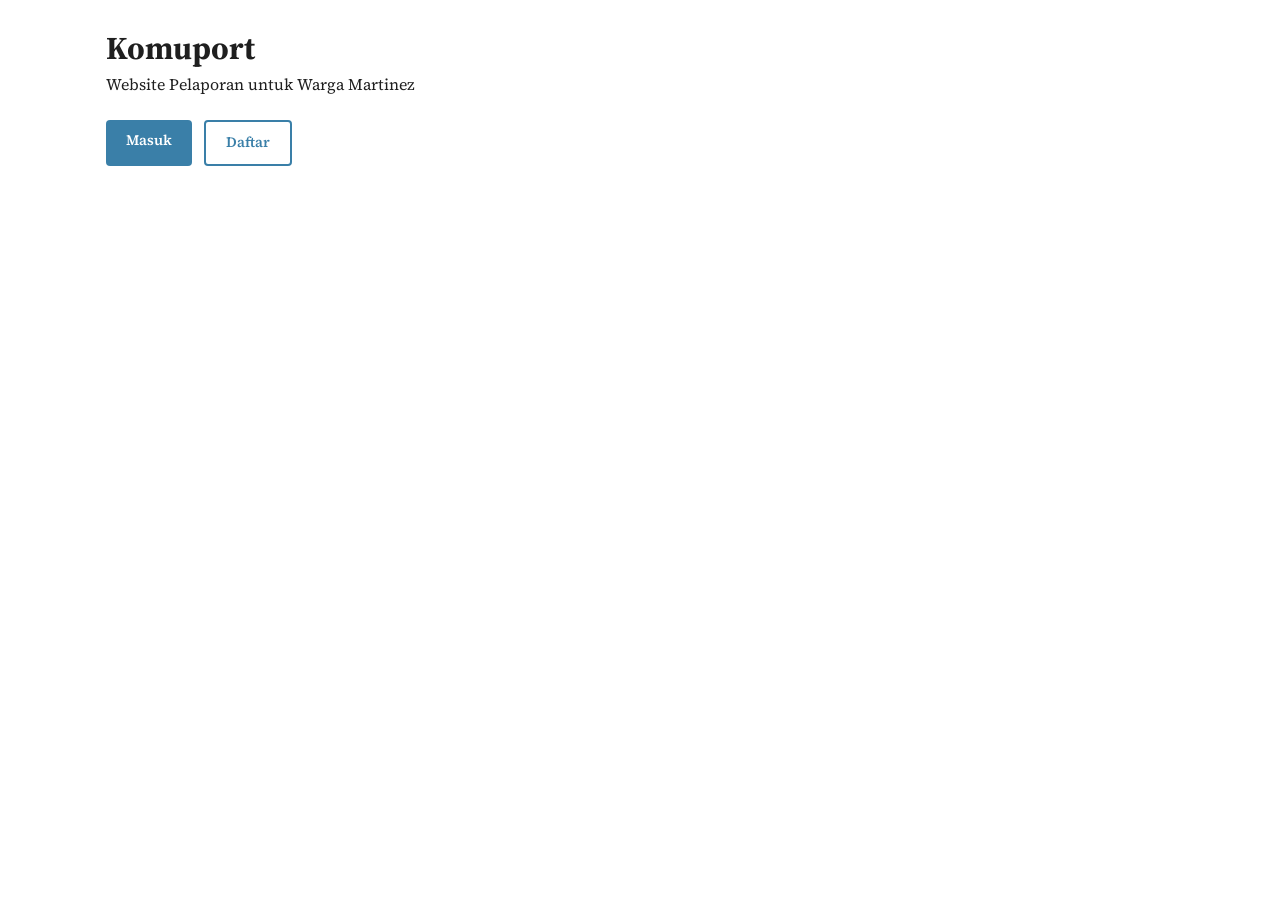
<file: frontend/index.html>
<!DOCTYPE html>
<html lang="id">
<head>
  <meta charset="UTF-8">
  <meta name="viewport" content="width=device-width, initial-scale=1.0">
  <title>Komuport - Website Pelaporan Warga Martinez</title>
  <link rel="stylesheet" href="css/style.css">
</head>
<body>
  <!-- HALAMAN AWAL (FRONTEND MURNI)
       Belum ada koneksi ke Firebase di halaman ini.
       Tampilan akhirnya akan disesuaikan dengan desain Figma. -->
  <main class="container">
    <h1>Komuport</h1>
    <p>Website Pelaporan untuk Warga Martinez</p>

    <nav class="tombol-awal">
      <a href="login.html" class="tombol">Masuk</a>
      <a href="register.html" class="tombol tombol-garis">Daftar</a>
    </nav>
  </main>
</body>
</html>
</file>
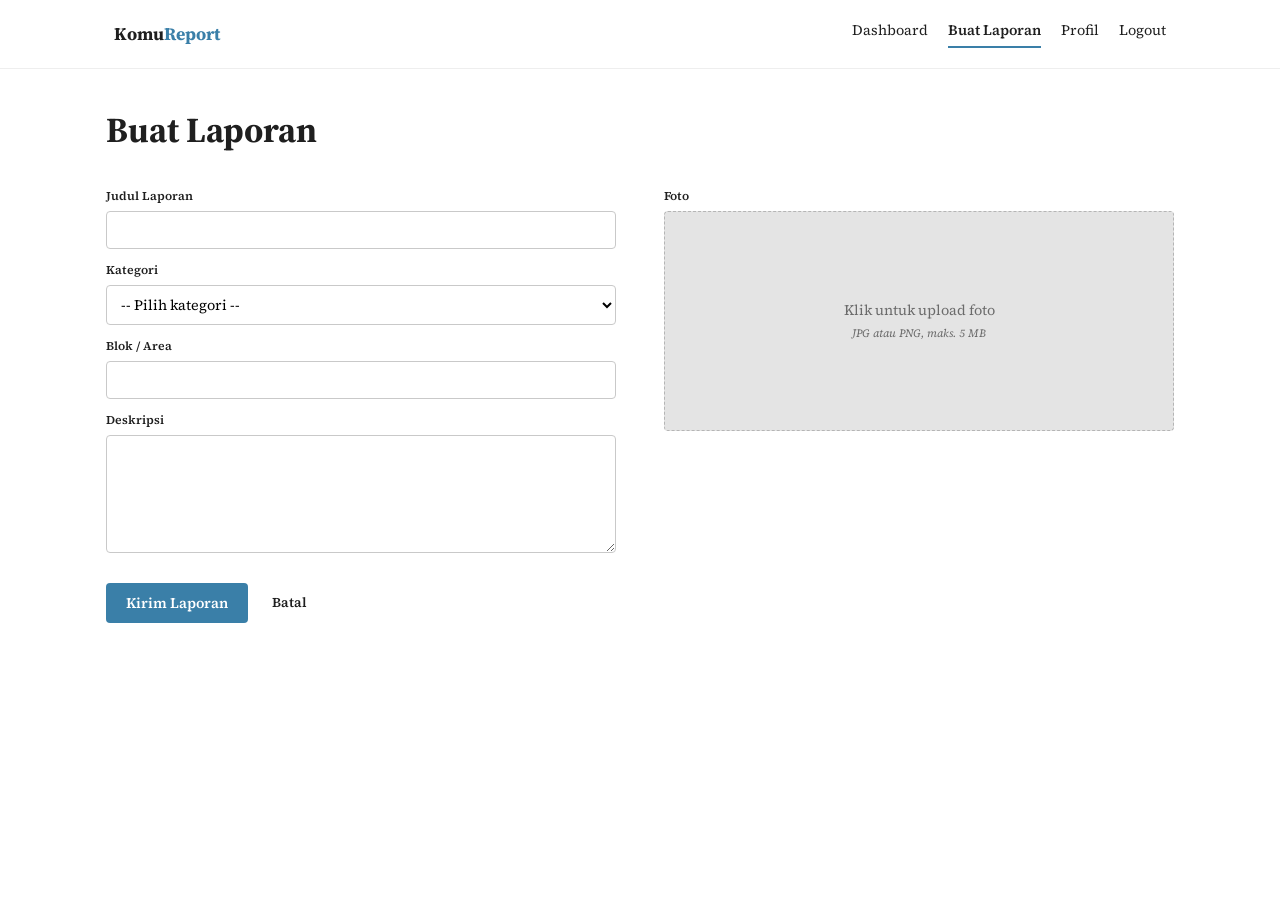
<file: frontend/laporan.html>
<!DOCTYPE html>
<html lang="id">
<head>
  <meta charset="UTF-8">
  <meta name="viewport" content="width=device-width, initial-scale=1.0">
  <title>Buat Laporan - KomuReport</title>
  <link rel="stylesheet" href="css/style.css">
</head>
<body>

  <!-- ===== HEADER NAVIGASI ===== -->
  <header class="header">
    <div class="header-isi">
      <a href="dashboarduser.html" class="brand-nama">Komu<span>Report</span></a>
      <nav class="nav">
        <a href="dashboarduser.html">Dashboard</a>
        <a href="buat-laporan.html" class="aktif">Buat Laporan</a>
        <a href="profil.html">Profil</a>
        <a href="login.html">Logout</a>
      </nav>
    </div>
  </header>

  <main class="container">
    <div class="judul-halaman">
      <h1>Buat Laporan</h1>
    </div>

    <form id="form-laporan" class="form-laporan">

      <!-- ===== KOLOM KIRI: isian teks ===== -->
      <div class="form-kolom">
        <label for="judul">Judul Laporan</label>
        <input type="text" id="judul" name="judul" required>

        <label for="kategori">Kategori</label>
        <select id="kategori" name="kategori" required>
          <option value="">-- Pilih kategori --</option>
          <option>Barang Hilang</option>
          <option>Barang Ditemukan</option>
          <option>Hewan Hilang</option>
          <option>Hewan Ditemukan</option>
          <option>Kerusakan Fasilitas</option>
          <option>Kebersihan</option>
          <option>Keamanan</option>
          <option>Kendaraan Mencurigakan</option>
        </select>

        <label for="area">Blok / Area</label>
        <input type="text" id="area" name="area" required>

        <label for="deskripsi">Deskripsi</label>
        <textarea id="deskripsi" name="deskripsi" rows="5" required></textarea>
      </div>

      <!-- ===== KOLOM KANAN: foto ===== -->
      <div class="form-kolom">
        <label for="foto">Foto</label>
        <!-- Kotak putus-putus ini adalah label untuk input file.
             Kalau diklik, jendela pilih foto akan terbuka. -->
        <label for="foto" class="kotak-upload">
          <span>Klik untuk upload foto</span>
          <small>JPG atau PNG, maks. 5 MB</small>
        </label>
        <input type="file" id="foto" name="foto" accept="image/png, image/jpeg" class="input-tersembunyi">
      </div>

      <!-- ===== TOMBOL ===== -->
      <div class="form-tombol">
        <button type="submit" class="tombol">Kirim Laporan</button>
        <a href="dashboarduser.html" class="tombol-teks">Batal</a>
      </div>

    </form>
  </main>

</body>
</html>
</file>
<file: frontend/css/style.css>
/* =====================================================================
   KomuReport - style.css (frontend)
   Mobile-first: gaya HP ditulis dulu, lalu @media untuk laptop.
   ===================================================================== */

/* ---------- 1. Font & warna (diambil dari desain Figma) ---------- */
@import url("https://fonts.googleapis.com/css2?family=Source+Serif+4:ital,wght@0,400;0,600;0,700;1,400&display=swap");

:root {
  --biru-utama: #3a7fa8;     /* tombol, link, tulisan "Report" */
  --biru-muda: #a7cbf6;      /* panel kiri halaman login */
  --abu-panel: #e4e4e4;      /* panel kanan form */
  --abu-latar: #f4f4f4;      /* panel kiri halaman register */
  --garis: #c9c9c9;          /* garis kotak isian */
  --teks: #1f1f1f;
  --teks-pudar: #6b6b6b;
  --putih: #ffffff;
  --radius: 4px;
  --font: "Source Serif 4", Georgia, "Times New Roman", serif;
}

/* ---------- 2. Dasar ---------- */
* { box-sizing: border-box; margin: 0; padding: 0; }

body {
  font-family: var(--font);
  color: var(--teks);
  background: var(--putih);
  line-height: 1.5;
}

img { max-width: 100%; height: auto; }
a { color: var(--biru-utama); text-decoration: none; font-weight: 600; }
a:hover { text-decoration: underline; }

.container {
  width: 100%;
  max-width: 1100px;
  margin: 0 auto;
  padding: 24px 16px;
}
/* ---------- 3. Logo / brand ---------- */
.brand-nama { font-weight: 700; font-size: 1.1rem; }
.brand-nama span { color: var(--biru-utama); }
.brand-tagline {
  font-size: 0.6rem;
  letter-spacing: 0.2em;
  text-transform: uppercase;
  color: var(--teks-pudar);
}

/* ---------- 4. Tombol ---------- */
.tombol {
  display: inline-block;
  padding: 10px 20px;
  border: none;
  border-radius: var(--radius);
  background: var(--biru-utama);
  color: var(--putih);
  font-family: var(--font);
  font-size: 0.9rem;
  font-weight: 600;
  cursor: pointer;
  text-align: center;
}
.tombol:hover { filter: brightness(0.92); text-decoration: none; }
.tombol-penuh { width: 100%; }
.tombol-garis { background: transparent; color: var(--biru-utama); border: 2px solid var(--biru-utama); }

/* ---------- 5. Halaman awal (index.html) ---------- */
.tombol-awal { display: flex; gap: 12px; margin-top: 24px; }
/* ---------- 6. Halaman Login & Register ---------- */
.halaman-auth {
  min-height: 100vh;
  display: flex;
  flex-direction: column;          /* HP: panel bertumpuk atas-bawah */
}

/* Panel kiri: sambutan */
.auth-sambutan {
  display: flex;
  flex-direction: column;
  gap: 24px;
  padding: 24px 20px;
}
.auth-sambutan--biru { background: var(--biru-muda); }
.auth-sambutan--abu  { background: var(--abu-latar); }

.auth-judul h1 { font-size: 1.8rem; line-height: 1.15; }
.auth-judul p  { color: var(--teks-pudar); margin-top: 8px; }
.auth-footer   { display: none; font-size: 0.75rem; color: var(--teks-pudar); }

/* Panel kanan: area form */
.auth-form-area {
  flex: 1;
  background: var(--abu-panel);
  display: flex;
  justify-content: center;
  align-items: center;
  padding: 32px 20px;
}

.auth-form { width: 100%; max-width: 330px; }
.auth-form h2 { font-size: 1.3rem; margin-bottom: 16px; }

.auth-form label {
  display: block;
  font-size: 0.75rem;
  font-weight: 600;
  margin: 12px 0 6px;
}

.auth-form input {
  width: 100%;
  padding: 8px 10px;
  border: 1px solid var(--garis);
  border-radius: var(--radius);
  background: var(--putih);
  font-family: var(--font);
  font-size: 0.9rem;
}
.auth-form input:focus { outline: 2px solid var(--biru-utama); border-color: var(--biru-utama); }

/* Dua kolom (dipakai di halaman Register) */
.form-baris {
  display: grid;
  grid-template-columns: 1fr 1fr;
  gap: 8px;
}

.auth-form .tombol { margin-top: 24px; }
.auth-pindah { margin-top: 16px; font-size: 0.8rem; color: var(--teks-pudar); }
/* ---------- 7. Laptop / layar lebar ---------- */
@media (min-width: 768px) {
  .halaman-auth { flex-direction: row; }        /* panel kiri-kanan */

  .auth-sambutan {
    width: 50%;
    justify-content: space-between;             /* brand atas, judul tengah, footer bawah */
    padding: 56px 60px;
  }
  .auth-judul h1 { font-size: 2.6rem; max-width: 360px; }
  .auth-footer   { display: block; }

  .auth-form-area { width: 50%; }
}
/* =====================================================================
   BAGIAN 5 - HALAMAN DASHBOARD & HALAMAN SETELAH LOGIN
   ===================================================================== */

/* ---------- 8. Header navigasi ---------- */
.header { border-bottom: 1px solid #eeeeee; background: var(--putih); }
.header-isi {
  max-width: 1100px;
  margin: 0 auto;
  padding: 16px;
  display: flex;
  flex-wrap: wrap;                 /* HP: menu boleh turun ke baris kedua */
  justify-content: space-between;
  align-items: center;
  gap: 12px;
}
.header .brand-nama { color: var(--teks); text-decoration: none; }
.nav { display: flex; gap: 20px; }
.nav a {
  color: var(--teks);
  font-weight: 400;
  font-size: 0.9rem;
  padding-bottom: 4px;
  border-bottom: 2px solid transparent;
}
.nav a:hover { text-decoration: none; border-bottom-color: var(--garis); }
.nav a.aktif { font-weight: 600; border-bottom-color: var(--biru-utama); }

/* ---------- 9. Judul halaman ---------- */
.judul-halaman {
  display: flex;
  flex-direction: column;          /* HP: judul di atas, filter di bawah */
  gap: 16px;
  margin: 16px 0 24px;
}
.judul-halaman h1 { font-size: 2rem; line-height: 1.2; }
.subjudul { font-style: italic; color: var(--teks-pudar); font-size: 0.9rem; }

.aksi-halaman { display: flex; flex-wrap: wrap; align-items: center; gap: 16px; }

/* Filter Semua / Belum Selesai / Selesai */
.filter { display: flex; gap: 16px; }
.filter-item {
  background: none;
  border: none;
  font-family: var(--font);
  font-size: 0.85rem;
  color: var(--teks-pudar);
  cursor: pointer;
  padding: 0;
}
.filter-item.aktif { color: var(--teks); font-weight: 600; }

/* ---------- 10. Kartu laporan ---------- */
.grid-laporan {
  display: grid;
  grid-template-columns: 1fr;      /* HP: 1 kartu per baris */
  gap: 20px;
}

.kartu {
  border: 1px solid #dddddd;
  border-radius: 6px;
  overflow: hidden;
  background: var(--putih);
}

/* Tempat foto. Sementara diisi gambar pemandangan sederhana
   (pengganti foto). Nanti diganti foto asli dari laporan. */
.kartu-foto {
  height: 140px;
  background: linear-gradient(to bottom,
    #d6e9f7 0%, #d6e9f7 55%,
    #c8dd8f 55%, #c8dd8f 72%,
    #8fa236 72%, #8fa236 100%);
  background-size: cover;
  background-position: center;
}

.kartu-isi { padding: 12px 14px 14px; }
.kartu-tanggal { font-size: 0.7rem; color: var(--teks-pudar); }
.kartu h3 { font-size: 1rem; margin: 4px 0; }
.kartu-lokasi { font-size: 0.75rem; color: var(--teks-pudar); }
.kartu-bawah {
  display: flex;
  justify-content: space-between;
  align-items: center;
  margin-top: 12px;
  font-size: 0.75rem;
}

/* ---------- 11. Badge status ---------- */
.badge {
  display: inline-block;
  padding: 2px 10px;
  border-radius: 999px;
  font-size: 0.65rem;
  font-weight: 600;
}
.badge-belum   { background: #fbdcdc; color: #a33a3a; }   /* Belum Selesai */
.badge-proses  { background: #fdeccb; color: #93611a; }   /* Diproses */
.badge-selesai { background: #d6e7fb; color: #2d5f8f; }   /* Selesai */

/* ---------- 12. Laptop / layar lebar (halaman setelah login) ---------- */
@media (min-width: 768px) {
  .header-isi { padding: 20px 24px; }
  .judul-halaman {
    flex-direction: row;           /* judul kiri, filter + tombol kanan */
    justify-content: space-between;
    align-items: flex-end;
  }
  .judul-halaman h1 { font-size: 2.2rem; }
  .grid-laporan { grid-template-columns: repeat(2, 1fr); }
}

@media (min-width: 1024px) {
  .grid-laporan { grid-template-columns: repeat(4, 1fr); }   /* 4 kartu seperti Figma */
}
/* =====================================================================
   BAGIAN 6 - HALAMAN BUAT LAPORAN
   ===================================================================== */

/* ---------- 13. Form laporan ---------- */
.form-laporan {
  display: grid;
  grid-template-columns: 1fr;      /* HP: semua bertumpuk */
  gap: 8px 48px;
}

.form-kolom label {
  display: block;
  font-size: 0.75rem;
  font-weight: 600;
  margin: 12px 0 6px;
}

.form-kolom input,
.form-kolom select,
.form-kolom textarea {
  width: 100%;
  padding: 8px 10px;
  border: 1px solid var(--garis);
  border-radius: var(--radius);
  background: var(--putih);
  font-family: var(--font);
  font-size: 0.9rem;
}
.form-kolom textarea { resize: vertical; }
.form-kolom input:focus,
.form-kolom select:focus,
.form-kolom textarea:focus { outline: 2px solid var(--biru-utama); border-color: var(--biru-utama); }

/* Kotak upload foto (garis putus-putus) */
.form-kolom .kotak-upload {
  display: flex;
  flex-direction: column;
  justify-content: center;
  align-items: center;
  gap: 4px;
  height: 180px;
  margin: 0;
  border: 1.5px dashed #b5b5b5;
  border-radius: var(--radius);
  background: var(--abu-panel);
  color: var(--teks-pudar);
  font-weight: 400;
  font-size: 0.9rem;
  cursor: pointer;
}
.kotak-upload small { font-style: italic; font-size: 0.7rem; }
.kotak-upload:hover { border-color: var(--biru-utama); }

/* Input file asli disembunyikan, diganti kotak di atas */
.input-tersembunyi { display: none; }

/* Tombol Kirim + Batal */
.form-tombol { display: flex; align-items: center; gap: 24px; margin-top: 16px; }
.tombol-teks { color: var(--teks); font-size: 0.85rem; }

/* ---------- 14. Laptop: dua kolom ---------- */
@media (min-width: 768px) {
  .form-laporan { grid-template-columns: 1fr 1fr; }
  .form-kolom .kotak-upload { height: 220px; }
}
/* =====================================================================
   BAGIAN 7 - HALAMAN DETAIL LAPORAN (user & admin)
   ===================================================================== */

/* ---------- 15. Link kembali ---------- */
.link-kembali {
  display: inline-block;
  font-size: 0.75rem;
  margin: 8px 0 16px;
}

/* ---------- 16. Tata letak detail ---------- */
.detail {
  display: grid;
  grid-template-columns: 1fr;      /* HP: foto di atas, info di bawah */
  gap: 32px;
}

.detail-utama h1 { font-size: 2rem; line-height: 1.2; }
.detail-meta { font-size: 0.75rem; color: var(--teks-pudar); margin: 6px 0 16px; }

/* Foto laporan (sementara gambar pengganti, nanti foto asli) */
.detail-foto {
  width: 100%;
  aspect-ratio: 16 / 10;
  background: linear-gradient(to bottom,
    #d6e9f7 0%, #d6e9f7 55%,
    #c8dd8f 55%, #c8dd8f 72%,
    #8fa236 72%, #8fa236 100%);
  background-size: cover;
  background-position: center;
}

/* ---------- 17. Kolom informasi ---------- */
.info-blok { margin-bottom: 20px; font-size: 0.9rem; }
.info-label {
  font-size: 0.6rem;
  font-weight: 600;
  letter-spacing: 0.15em;
  text-transform: uppercase;
  color: var(--teks-pudar);
  margin-bottom: 6px;
}

/* ---------- 18. Komentar ---------- */
.komentar { margin-bottom: 10px; font-size: 0.85rem; }
.komentar-penulis {
  font-size: 0.6rem;
  font-weight: 600;
  letter-spacing: 0.1em;
  text-transform: uppercase;
  color: var(--teks-pudar);
}

.form-komentar { margin-top: 12px; }
.form-komentar input {
  width: 100%;
  padding: 8px 10px;
  border: 1px solid var(--garis);
  border-radius: var(--radius);
  font-family: var(--font);
  font-size: 0.85rem;
  margin-bottom: 10px;
}
.form-komentar input:focus { outline: 2px solid var(--biru-utama); border-color: var(--biru-utama); }

/* ---------- 19. Laptop: dua kolom ---------- */
@media (min-width: 768px) {
  .detail { grid-template-columns: 1.1fr 1fr; gap: 40px; }
  .detail-utama h1 { font-size: 2.2rem; }
}
/* =====================================================================
   BAGIAN 8 - HALAMAN DASHBOARD ADMIN
   ===================================================================== */

/* ---------- 20. Kotak statistik ---------- */
.statistik {
  display: grid;
  grid-template-columns: repeat(3, 1fr);   /* 3 kotak sejajar, juga di HP */
  gap: 12px;
  max-width: 400px;
  margin: 0 auto 28px;
}
.statistik-kotak {
  background: var(--biru-utama);
  color: var(--putih);
  border-radius: var(--radius);
  padding: 14px 8px;
  text-align: center;
}
.statistik-angka { font-size: 1.4rem; font-weight: 700; line-height: 1.1; }
.statistik-label { font-size: 0.7rem; }

/* ---------- 21. Kotak pencarian ---------- */
.kotak-cari {
  display: flex;
  align-items: center;
  gap: 8px;
  width: 100%;
  max-width: 340px;
  padding: 4px 10px;
  border: 1px solid var(--garis);
  border-radius: var(--radius);
  margin-bottom: 24px;
}
.ikon-cari { font-size: 1.1rem; color: var(--teks); }
.kotak-cari input {
  flex: 1;
  border: none;
  outline: none;
  font-family: var(--font);
  font-size: 0.85rem;
  padding: 4px 0;
  background: transparent;
}
.kotak-cari:focus-within { border-color: var(--biru-utama); }

/* ---------- 22. Laptop ---------- */
@media (min-width: 768px) {
  .statistik { max-width: 520px; gap: 24px; }
  .statistik-kotak { padding: 16px; }
}
/* =====================================================================
   BAGIAN 9 - TAMBAHAN KHUSUS ADMIN (detail laporan)
   ===================================================================== */

/* ---------- 23. Pilihan status (badge yang bisa diklik) ---------- */
.pilihan-status { display: flex; flex-wrap: wrap; gap: 8px; }
.pilihan-status .badge {
  border: none;
  font-family: var(--font);
  cursor: pointer;
}
.pilihan-status .badge:hover { filter: brightness(0.93); }
.petunjuk { font-size: 0.65rem; font-style: italic; color: var(--teks-pudar); margin-top: 6px; }

/* ---------- 24. Tombol hapus (laporan & komentar) ---------- */
.tombol-hapus {
  margin-top: 16px;
  padding: 8px 16px;
  border: 1px solid #c94a4a;
  border-radius: var(--radius);
  background: var(--putih);
  color: #c94a4a;
  font-family: var(--font);
  font-size: 0.8rem;
  font-weight: 600;
  cursor: pointer;
}
.tombol-hapus:hover { background: #fbeaea; }

.komentar-atas { display: flex; justify-content: space-between; align-items: center; gap: 8px; }
.hapus-komentar {
  background: none;
  border: none;
  color: #c94a4a;
  font-family: var(--font);
  font-size: 0.65rem;
  cursor: pointer;
}
.hapus-komentar:hover { text-decoration: underline; }
/* =====================================================================
   BAGIAN 10 - HALAMAN VERIFIKASI AKUN (admin)
   ===================================================================== */

/* ---------- 25. Jumlah akun menunggu ---------- */
.jumlah-menunggu { font-size: 0.85rem; color: var(--teks-pudar); }
.jumlah-menunggu strong { color: var(--biru-utama); font-size: 1.1rem; }

/* ---------- 26. Daftar akun ---------- */
.daftar-akun { display: flex; flex-direction: column; gap: 12px; }

.akun-item {
  display: flex;
  flex-direction: column;          /* HP: data di atas, tombol di bawah */
  gap: 12px;
  padding: 16px;
  border: 1px solid #dddddd;
  border-radius: 6px;
  background: var(--putih);
}
.akun-data h3 { font-size: 1rem; }
.akun-data p { font-size: 0.85rem; }
.akun-rumah { color: var(--teks-pudar); font-size: 0.75rem !important; margin-top: 2px; }

.akun-aksi { display: flex; gap: 8px; }

/* Tombol Tolak: garis merah, senada dengan tombol hapus */
.tombol-tolak {
  padding: 10px 20px;
  border: 1px solid #c94a4a;
  border-radius: var(--radius);
  background: var(--putih);
  color: #c94a4a;
  font-family: var(--font);
  font-size: 0.9rem;
  font-weight: 600;
  cursor: pointer;
}
.tombol-tolak:hover { background: #fbeaea; }

/* ---------- 27. Laptop: data kiri, tombol kanan ---------- */
@media (min-width: 768px) {
  .akun-item {
    flex-direction: row;
    justify-content: space-between;
    align-items: center;
    padding: 16px 20px;
  }
}
/* =====================================================================
   BAGIAN 11 - HALAMAN PROFIL (warga)
   ===================================================================== */

/* ---------- 28. Kartu data akun ---------- */
.profil-kartu {
  display: grid;
  grid-template-columns: 1fr;      /* HP: satu kolom */
  gap: 16px;
  padding: 20px;
  border: 1px solid #dddddd;
  border-radius: 6px;
  background: var(--putih);
  margin-bottom: 32px;
}
.profil-baris p:not(.info-label) { font-size: 0.95rem; }

/* Badge status akun */
.badge-aktif    { background: #d9f2e3; color: #23764a; }   /* Aktif */
.badge-menunggu { background: #fdeccb; color: #93611a; }   /* Menunggu verifikasi */

/* ---------- 29. Judul bagian "Laporan Saya" ---------- */
.judul-bagian { font-size: 1.3rem; margin-bottom: 16px; }

/* ---------- 30. Laptop: data akun 3 kolom ---------- */
@media (min-width: 768px) {
  .profil-kartu { grid-template-columns: repeat(3, 1fr); padding: 24px 28px; }
}
/* ===== 31. Pesan form ===== */
.pesan {
  margin-top: 12px;
  font-size: 0.9rem;
  text-align: center;
  min-height: 1.2em;
}
.pesan-error  { color: #c0392b; }
.pesan-sukses { color: #2e7d32; }
.pesan-info   { color: var(--teks-pudar); }
/* ===== 32. Pesan daftar kosong ===== */
.kosong {
  text-align: center;
  color: var(--teks-pudar);
  padding: 32px 0;
}
/* ===== 33. Pratinjau foto ===== */
.pratinjau {
  max-width: 100%;
  max-height: 240px;
  border-radius: var(--radius);
  object-fit: contain;
  margin-bottom: 8px;
}
/* ===== 34. Foto di kartu & pesan kosong di grid ===== */
.kartu-foto img {
  width: 100%;
  height: 100%;
  object-fit: cover;
  display: block;
}
.grid-laporan .kosong {
  grid-column: 1 / -1;
}
/* ===== 35. Foto detail & komentar kosong ===== */
.detail-foto img {
  width: 100%;
  height: 100%;
  object-fit: contain;
  display: block;
  border-radius: var(--radius);
}
.komentar-kosong {
  color: var(--teks-pudar);
  font-size: 0.9rem;
  margin-bottom: 12px;
}
/* ===== 36. Kotak foto detail saat berisi foto asli ===== */
.detail-foto:has(img) {
  background: var(--abu-latar);   /* latar abu polos, bukan ilustrasi */
  height: auto;
}
.detail-foto:has(img) img {
  height: auto;
  max-height: 520px;              /* foto potret tidak terlalu panjang */
  margin: 0 auto;
}
/* ===== 37. Statistik 4 kotak ===== */
.statistik {
  display: grid;
  grid-template-columns: repeat(2, 1fr);
  gap: 16px;
}
@media (min-width: 768px) {
  .statistik {
    grid-template-columns: repeat(4, 1fr);
  }
}
/* ===== 38. Status terpilih, form bukti, dan bukti penyelesaian ===== */
.pilihan-status .terpilih {
  outline: 2px solid var(--teks);
  outline-offset: 2px;
}
.form-bukti {
  display: flex;
  flex-direction: column;
  gap: 8px;
  margin-top: 16px;
  padding: 16px;
  border: 1px solid var(--garis);
  border-radius: var(--radius);
  background: var(--abu-latar);
}
.form-bukti[hidden],
.info-blok[hidden] {
  display: none;
}
.bukti-foto {
  display: block;
  width: 100%;
  max-height: 360px;
  object-fit: contain;
  border-radius: var(--radius);
  background: var(--abu-latar);
  margin-bottom: 8px;
}
.bukti-meta {
  font-size: 0.85rem;
  color: var(--teks-pudar);
  margin-top: 4px;
}
/* ===== 39. Notifikasi toast ===== */
.toast-wadah {
  position: fixed;
  right: 16px;
  bottom: 16px;
  width: 320px;
  max-width: calc(100% - 32px);
  display: flex;
  flex-direction: column;
  gap: 8px;
  z-index: 1000;
}
.toast {
  display: flex;
  flex-direction: column;
  gap: 2px;
  padding: 12px 16px;
  background: var(--biru-utama);
  color: var(--putih);
  border-radius: var(--radius);
  box-shadow: 0 4px 12px rgba(0, 0, 0, 0.2);
  text-decoration: none;
  animation: toast-masuk 0.3s ease;
  transition: opacity 0.5s;
}
.toast strong { font-size: 0.95rem; }
.toast span   { font-size: 0.85rem; }
.toast-hilang { opacity: 0; }
@keyframes toast-masuk {
  from { transform: translateY(16px); opacity: 0; }
  to   { transform: none; opacity: 1; }
}
</file>
